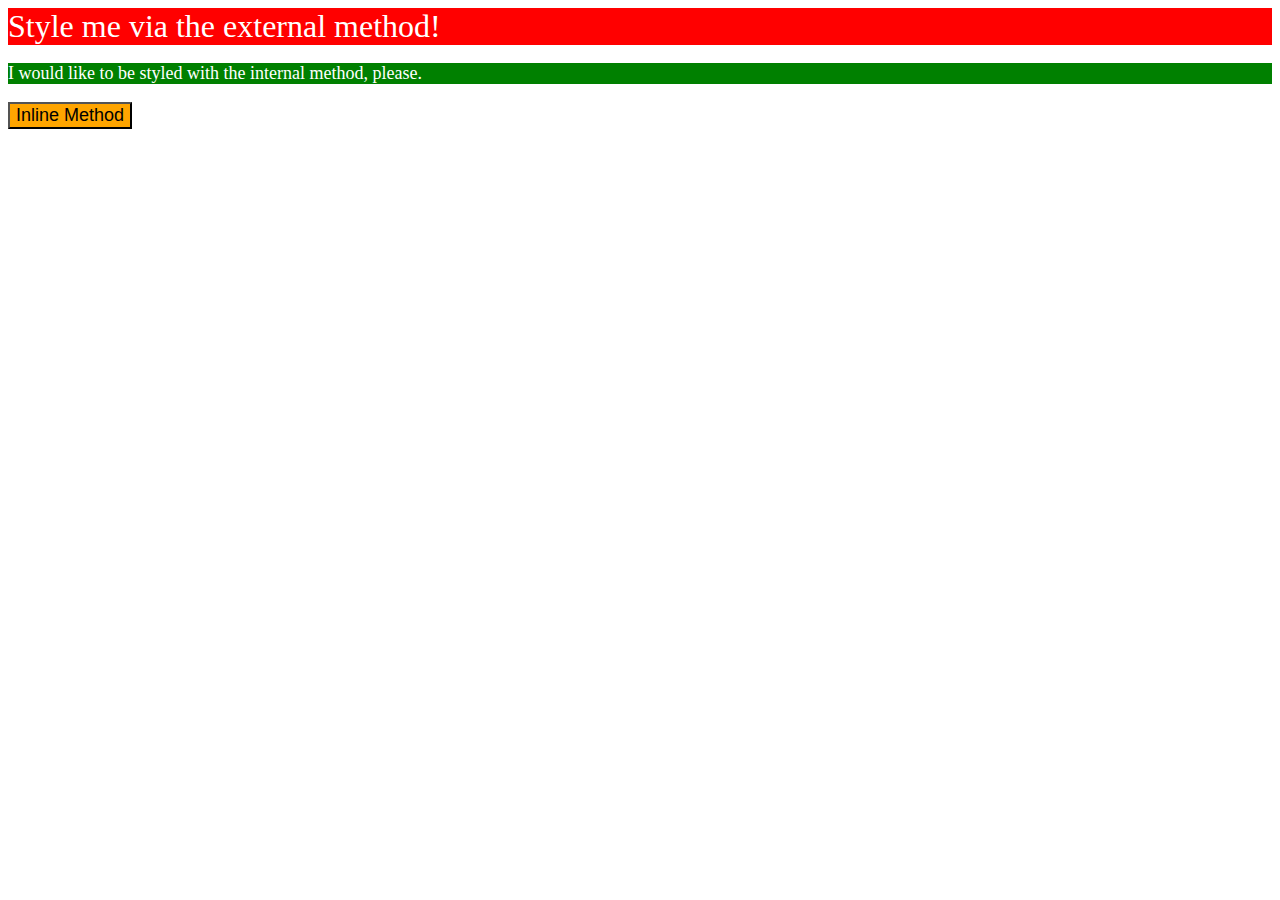
<file: foundations/intro-to-css/01-css-methods/index.html>
<!DOCTYPE html>
<html lang="en">
  <head>
    <meta charset="UTF-8">
    <meta http-equiv="X-UA-Compatible" content="IE=edge">
    <meta name="viewport" content="width=device-width, initial-scale=1.0">
    <link rel="stylesheet" href="style.css" >
    <title>Methods for Adding CSS</title>
    <style>
      p {
    background-color: green;
    color: white;
    font-size: 18px;
      }
    </style>
  </head>
  <body>
    <div>Style me via the external method!</div>
    <p>I would like to be styled with the internal method, please.</p>
    <button style="background-color: orange; font-size: 18px;">Inline Method</button>
  </body>
</html>
</file>
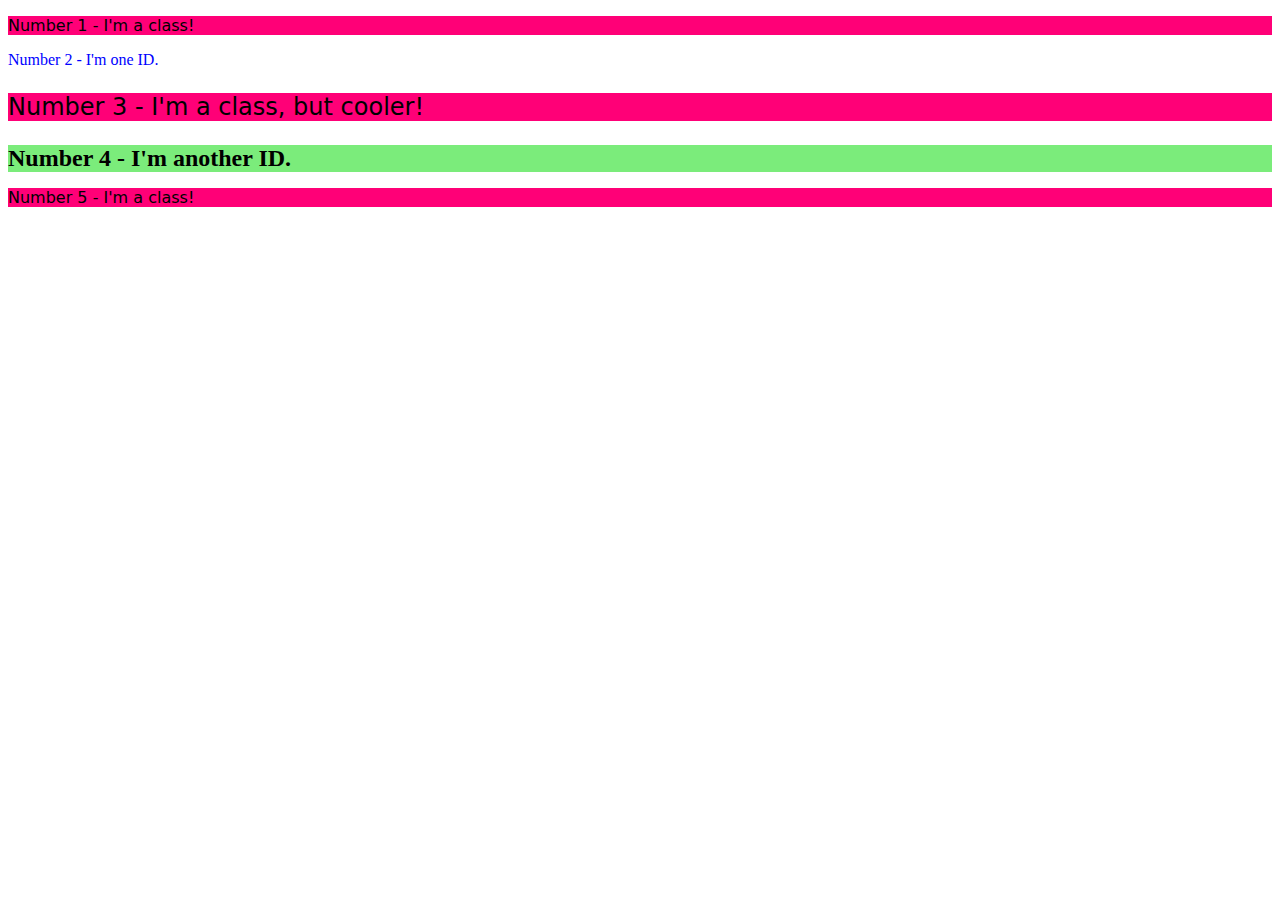
<file: foundations/intro-to-css/02-class-id-selectors/index.html>
<!DOCTYPE html>
<html lang="en">
  <head>
    <meta charset="UTF-8">
    <meta http-equiv="X-UA-Compatible" content="IE=edge">
    <meta name="viewport" content="width=device-width, initial-scale=1.0">
    <title>Class and ID Selectors</title>
    <link rel="stylesheet" href="style.css">
  </head>
  <body>
    <p class="odd">Number 1 - I'm a class!</p>
    <div id="element2">Number 2 - I'm one ID.</div>
    <p class="odd third">Number 3 - I'm a class, but cooler!</p>
    <div id="element4">Number 4 - I'm another ID.</div>
    <p class="odd">Number 5 - I'm a class!</p>
  </body>
</html>
</file>
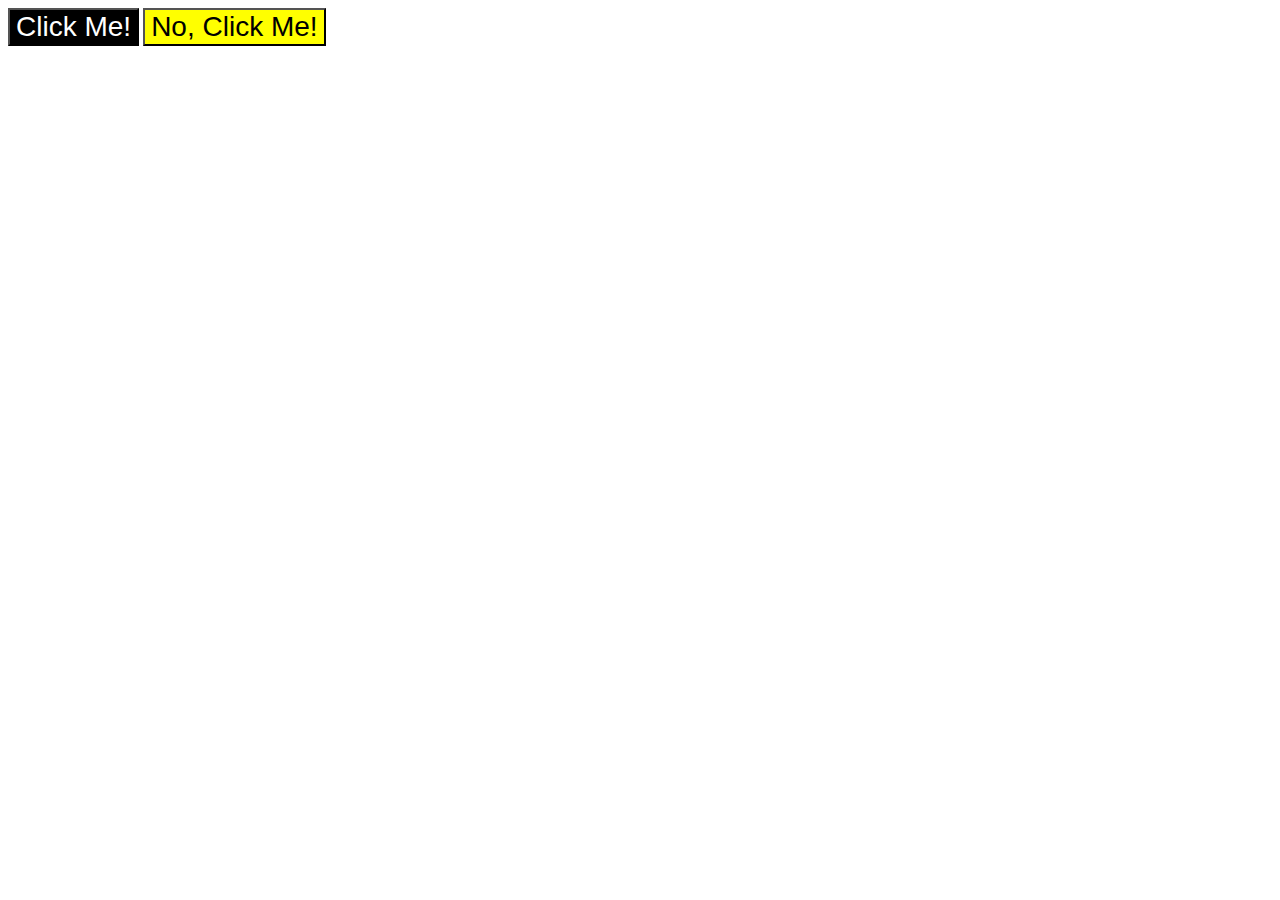
<file: foundations/intro-to-css/03-grouping-selectors/index.html>
<!DOCTYPE html>
<html lang="en">
  <head>
    <meta charset="UTF-8">
    <meta http-equiv="X-UA-Compatible" content="IE=edge">
    <meta name="viewport" content="width=device-width, initial-scale=1.0">
    <title>Grouping Selectors</title>
    <link rel="stylesheet" href="style.css">
  </head>
  <body>
    <button class="click-me both">Click Me!</button>
    <button class="no-click-me both">No, Click Me!</button>
  </body>
</html>
</file>
<file: foundations/intro-to-css/01-css-methods/style.css>
div {
    background-color: red;
    color: white;
    font-size: 32px;

}
</file>
<file: foundations/intro-to-css/02-class-id-selectors/style.css>
.odd {
    background-color: rgb(255, 0, 119);
    font-family: Verdana, "Dejavu Sans", sans-serif;
}
#element2 {
    color: rgb(0, 0, 255);
}
.odd.third {
    font-size: 24px;
}

#element4 {
    background-color: rgb(123, 236, 123);
    font-size: 24px;
    font-weight: bold;
}
</file>
<file: foundations/intro-to-css/03-grouping-selectors/style.css>
.click-me {
    background-color: black;
    color: white;
}

.no-click-me {
    background-color: yellow;
}

.click-me,
.no-click-me{
    font-size: 28px;
    font-family: Helvetica, 'Times New Roman', Times, serif;
}
</file>
